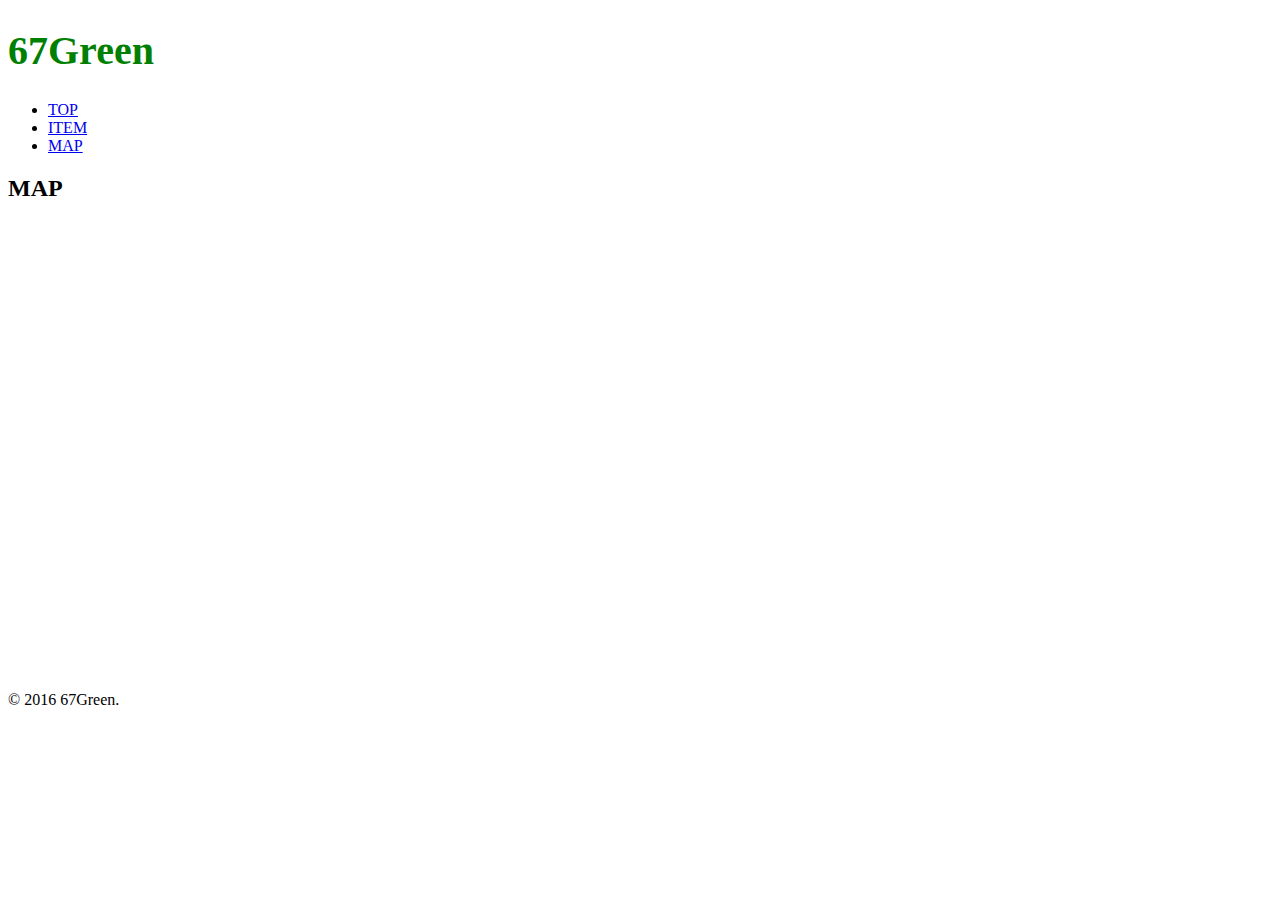
<file: map.html>
<!DOCTYPE html>
<html>
<head>
<meta charset="utf-8">
<meta name="author" content="67Green">
<meta name="description" content="67Greenへの地図">
<title>MAP|67Green</title>
<link href="style.css" media="all" rel="stylesheet">
</head>
<body>
<header>
<h1>67Green</h1>
</header>
<div>
<nav>
<ul>
<li><a href="index.html">TOP</a></li>
<li><a href="item.html">ITEM</a></li>
<li><a href="map.html">MAP</a></li>
</ul>
</nav>
<main>
<section>
<h2>MAP</h2>
<iframe src="https://www.google.com/maps/embed?pb=!1m18!1m12!1m3!1d12964.443047576946!2d139.69774712992952!3d35.67427461425426!2m3!1f0!2f0!3f0!3m2!1i1024!2i768!4f13.1!3m3!1m2!1s0x60188cbc77cfc555%3A0x8616d5c79d061f31!2z44CSMTUwLTAwMDEg5p2x5Lqs6YO95riL6LC35Yy656We5a6u5YmN77yR5LiB55uu77yR4oiS77yR77yS!5e0!3m2!1sja!2sjp!4v1595932283793!5m2!1sja!2sjp" width="600" height="450" frameborder="0" style="border:0;" allowfullscreen="" aria-hidden="false" tabindex="0"></iframe>
</section>
</main>
</div>
<footer>
<p>&copy; 2016 67Green.</p>
</footer>
</body>
</html>
</file>
<file: style.css>
h1 {
color: green;
font-size: 250%;
}
</file>
